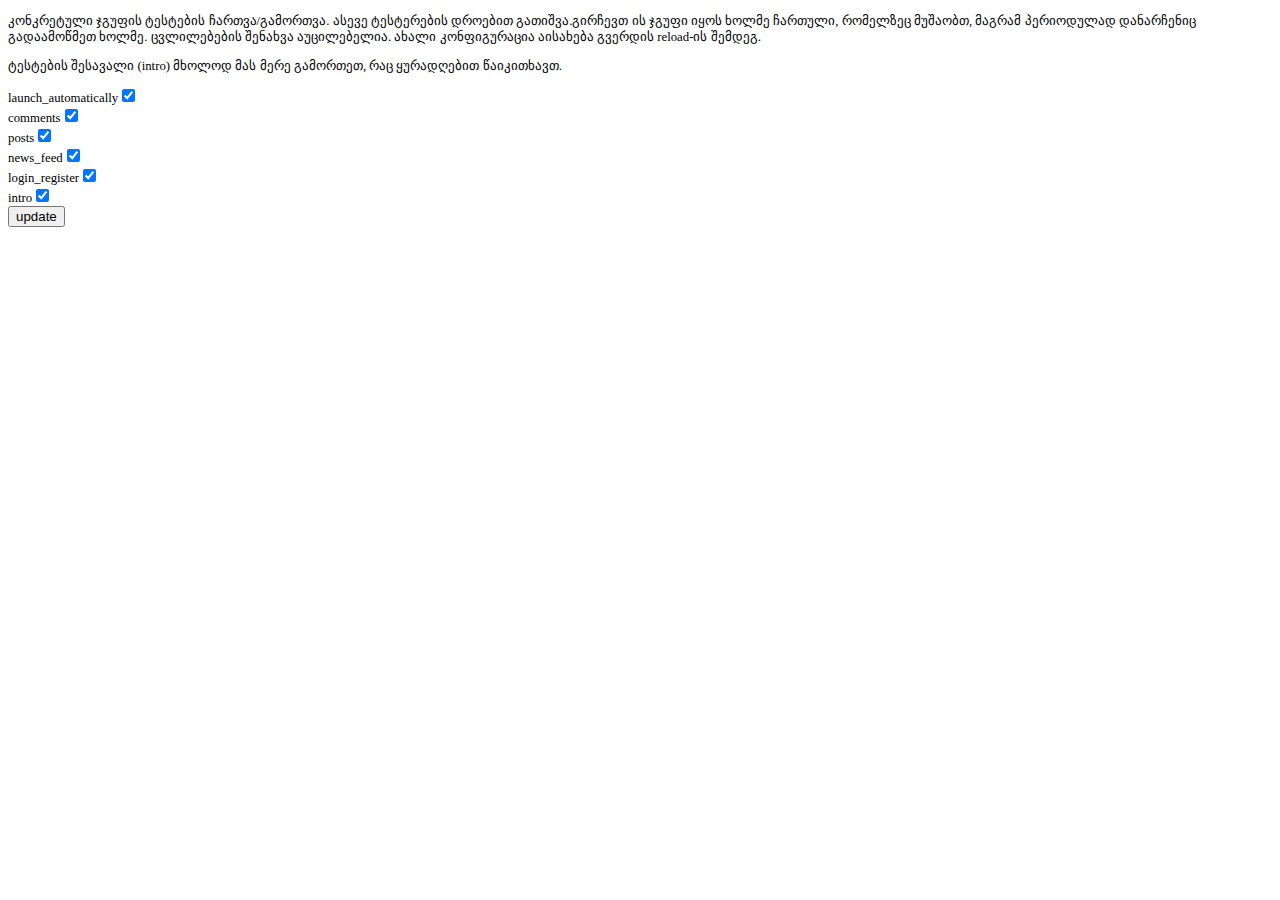
<file: tests.html>
<!DOCTYPE html>
<html>
<head>
	<title>test confguratoini</title>
	<meta charset="utf-8">
	<style>
		body {
			font-size: 0.8em;
		}
	</style>
</head>
<body>
	<div id="app">
		<p>კონკრეტული ჯგუფის ტესტების ჩართვა/გამორთვა. ასევე ტესტერების დროებით გათიშვა.გირჩევთ ის ჯგუფი იყოს ხოლმე ჩართული, რომელზეც 
		მუშაობთ, მაგრამ პერიოდულად დანარჩენიც გადაამოწმეთ ხოლმე. ცვლილებების შენახვა აუცილებელია. ახალი კონფიგურაცია აისახება გვერდის reload-ის შემდეგ. </p>
		<p>ტესტების შესავალი (intro) მხოლოდ მას მერე გამორთეთ, რაც ყურადღებით წაიკითხავთ.</p>
		<div id="config">
			
		</div>
		<button onclick="setConfig()">update</button>
	</div>
	<script src="./config.js"></script>
	<script>
		function main() {
			var elem  = document.querySelector(`div#config`)
			configOptions
			.map(e => getConfigElement(e, config[e]))
			.forEach(e => elem.appendChild(e))
		}
		function getConfigElement(name, value) {
			const container = document.createElement('div')
			const label = document.createElement('label')
			const elem = document.createElement('input')
			elem.type = "checkbox"
			elem.id = name
			elem.checked = value
			label.innerText = name
			label.appendChild(elem)
			container.appendChild(label)
			return container
		}
		function readConfigElement(name) {
			return document.querySelector(`input#${name}`).checked
		}
		function setConfig() {
			configOptions.map(e => config[e] = readConfigElement(e))
			localStorage.setItem('config', JSON.stringify(config))
		}
		main()

	</script>
</body>
</html>
</file>
